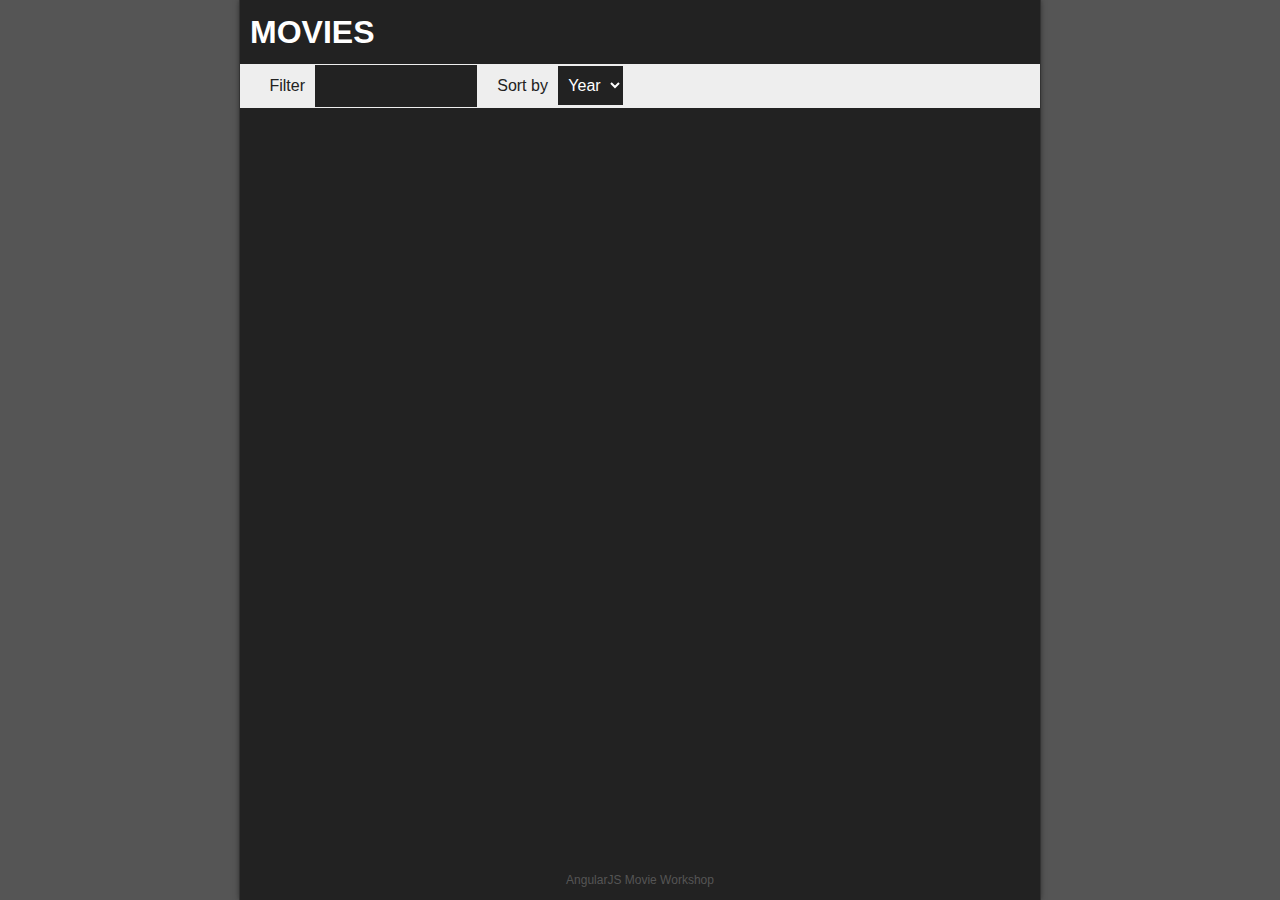
<file: index.html>
<!doctype html>
<html lang="en" ng-app="moviesApp">
<head>
    <meta charset="utf-8">
    <meta name="viewport" content="width=device-width, initial-scale=1.0, maximum-scale=1.0, minimum-scale=1.0, user-scalable=no">
    <meta http-equiv="X-UA-Compatible" content="IE=edge">
    <meta name="apple-mobile-web-app-capable" content="yes">
    <meta name="apple-mobile-web-app-status-bar-style" content="black">
    <meta name="apple-mobile-web-app-title" content="Tarantino Movies App">
    <title>Tarantino Movies App - An AngularJS Workshop</title>

    <link rel="stylesheet" href="css/movies.css"/>

</head>
<body>
    
    <div id="container">
        <div ng-view></div>
    </div>

    <p id="footer">
        <a href="https://github.com/antoine-richard/angular-movie-workshop">AngularJS Movie Workshop</a>
    </p>

    <script src="components/angular/angular.js"></script>
    <script src="components/angular/angular-route.js"></script>
    <script src="javascript/app.js"></script>
    <script src="javascript/movies/module.js"></script>
    <script src="javascript/movies/controllers/movies.js"></script>
    <script src="javascript/movies/controllers/movie.js"></script>
    <script src="javascript/movies/controllers/actors.js"></script>
    
</body>
</html>
</file>
<file: css/movies.css>
/* General */

html, body {
  height: 100%;
}

html, input, select {
  font-family: Arial, "Helvetica Neue", Helvetica, sans-serif;
  font-size: 16px;
  line-height: 20px;
  color: #ccc;
}

body {
  margin: 0;
  background-color: #555;
}

#container {
  max-width: 800px;
  margin: 0 auto -40px;
  background-color: #222;
  min-height: 100%;
  height: auto !important;
  height: 100%;
  border-left: 1px solid #333;
  border-right: 1px solid #333;
  box-shadow: 0 0 5px #333;
}

#container > div {
  padding-bottom: 40px;
}

#footer {
  color: #555;
  font-size: 0.75em;
  text-align: center;
  height: 40px;
  line-height: 40px;
}

#footer a {
  color: #555;
  text-decoration: none;
}

#footer a:hover, #footer a:active {
  color: #6A5C8E;
  background-color: transparent;
}

p {
  margin: 0;
  padding: 0;
  color: #fff;
  height: 100%;
}

h1, h2, h3 {
  color: #fff;
  text-transform: uppercase;
  padding-left: 10px;
}

h1 {
  font-size: 2em;
  line-height: 2em;
  margin: 0;
}

h2 {
  font-size: 1.5em;
  margin: 0;
  height: 32px;
  line-height: 32px;
  padding-top: 16px;
}

h3 {
  font-size: 1.5em;
  margin: 0;
  height: 48px;
  line-height: 32px;
  color: #ccc;
}

@media all and (max-width: 479px) {
  h2, h3 {
    font-size: 1.1em;
  }
}

a {
  color: #fff;
  text-align: center;
  text-decoration: none;
}

a:hover, a:active {
  background-color: #6A5C8E;
}

h2 a, h3 a {
  border-left: 1px solid #333;
  float: right;
  width: 64px;
  text-transform: none;
  font-size: 0.67em;
  font-weight: normal;
}

h2 a {
  height: 48px;
  line-height: 48px;
  margin-top: -16px;
}

h3 a {
  border-top: 1px solid #333;
  height: 47px;
  line-height: 47px;
}

/* Filtres */

.filter-box {
  background-color: #eee;
  overflow: auto;
  width: 100%
}

.filter-box div {
  display: inline-block;
}

label {
  display: inline-block;
  color: #222;
  margin: 0;
  padding: 0 5px;
  width: 60px;
  text-align: right;
  white-space: nowrap;
}

input, select {
  margin: 0;
  padding: 10px 6px;
  border: 1px solid #eee;
  background-color: #222;
  color: #fff
}

input {
  width: 150px;
  padding: 11px 6px;
}

/* Intro */

.intro input {
  margin-top: 20px;
}

.intro label {
  display: inline;
  color: #ccc;
}

.intro p {
  padding-top: 40px;
  padding-left: 5px;
  font-size: 2em;
}

/* Liste */

ul {
  list-style: none;
  margin: 0;
  padding: 0;
}

li {
  margin: 0;
  height: 48px;
  line-height: 48px;
  border-bottom: 1px solid #333;
  color: #fff;
}

li:first-child {
  border-top: 1px solid #333;
}

li span:first-child {
  padding-left: 10px;
}

li span.year {
  float: right;
  height: 100%;
  padding-right: 10px;
  color: #ccc;
}

@media all and (max-width: 479px) {
  li span.year {
    font-size: 0.75em;
  }
}

li span.info {
  color: #ccc;
}

li span.info + span {
  float: right;
  height: 100%;
  padding-right: 10px;
}

li a {
  border-left: 1px solid #333;
  float: right;
  height: 100%;
  width: 64px;
}

@media all and (max-width: 479px) {
  li a {
    font-size: 0.75em;
    width: 48px;
  }
}

/* Star */

li span.info + span.star {
  width: 32px;
  height: 32px;
  margin: 8px 10px;
  padding: 0;
  background: url('../img/stars.png') 0 0 no-repeat;
  cursor: pointer;
}

li span.info + .star.filled {
  background-position:0 -32px;
}

/* Poster */

img {
  width: 250px;
  display: block;
  margin: 20px auto 10px;
}

/* Actors */

span.role {
  float: right;
  height: 100%;
  color: #ccc;
  text-align: right;
  margin-right: 10px;
}

span.photo {
  padding-left: 74px !important;
  float: left;
  height: 100%;
  background: url('../img/photos.png') 0 0 no-repeat;
}

@media all and (max-width: 479px) {

  span.role, span.photo {
    font-size: 0.75em;
  }

}
</file>
